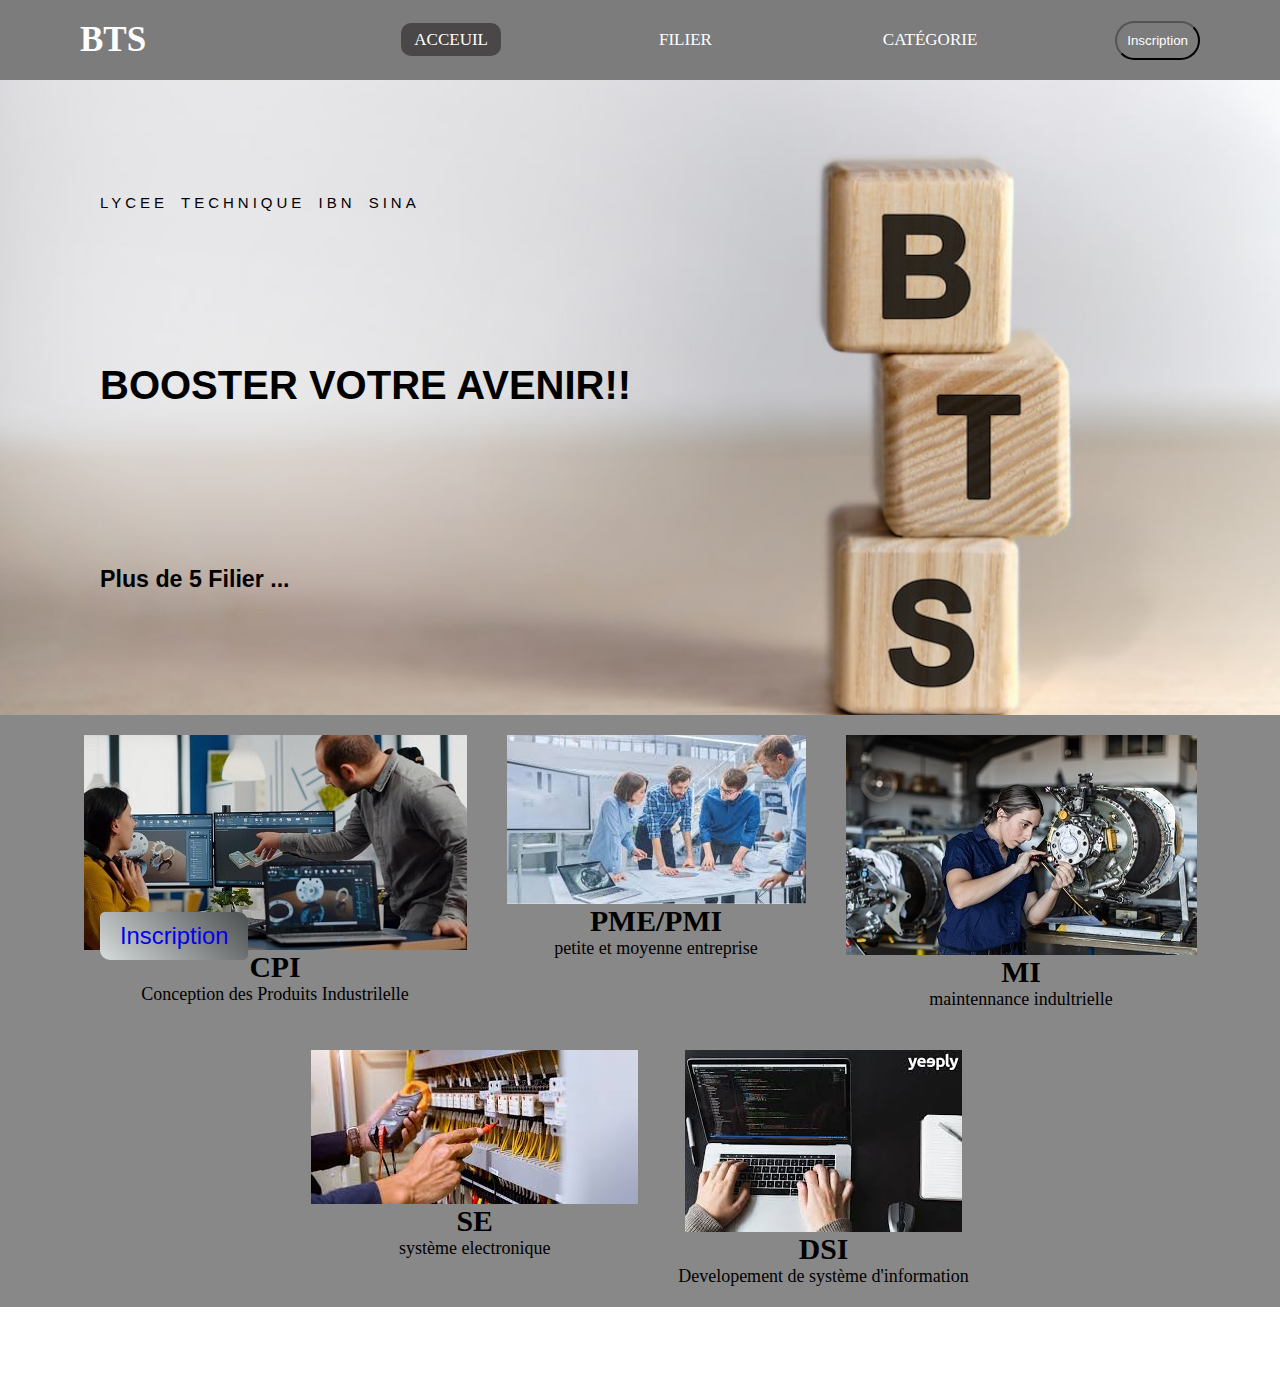
<file: index.html>
<html lang ="fr" dir="ltr">
    <head>
        <meta charset="utf-8">
        <title>BTS</title>
        <meta name="viewport " content="width= device-width , initial-scale =1.0">
        <link rel="stylesheet" href="style.css">

    </head>

    <body>
        <section class="BOO">
       
         <header>
             <nav>
                <label > BTS</label>
        
        
                 <ul>
                    <li ><a class="active"  href="#"> Acceuil</a></li>
                    <li><a href="#Filiers">Filier</a> </li> 
                    <li><a href="#"> Catégorie</a></li>
                    
                    <button id="back">
                        <a  href="1.HTML">Inscription</a>
                    </button>
                 </ul>
                
              
               
               
              </nav>
          </header>
        </section>
        <div class="section">
            <div><h4>LYCEE  TECHNIQUE IBN SINA</h4></div> 
            <div><h1>BOOSTER VOTRE AVENIR!!</h1></div> 
             <div><h3>Plus de 5 Filier ...</h3></div>
             <div>
                <button class="btn">
                      <a href="1.html">Inscription</a>
               </button>
              </div>
             
        </div>
       
       
          
    <section id="Filiers">
        <div class="Filiers">
                    <div class="cpi"> <img src="cpi.jpg" class="img2">
                        <h2>CPI</h2>
                        <p>Conception des Produits Industrilelle</p>
                    </div>
                    <div class="pme"><img src="images (3).jpeg" class="img2">
                        <h2>PME/PMI</h2>
                        <p>petite et moyenne entreprise</p>
                    </div>
                    <div class="mi"><img src="mi.jpg" class="img2">
                        <h2>MI</h2>
                        <p> maintennance indultrielle</p>
                    </div>
                    <div class="se"><img src="images (1).jpeg"alt="">
    
                        <h2>SE</h2>
                        <p> système electronique</p>
                    </div>
                    <div class="Dsi"><img src="images.jpeg" alt="">
                        <h2>DSI</h2>
                        <p>Developement de système d'information</p>
                    </div>
                    
        </section>           
        </div>
            
       
    </body>
</html>
</file>
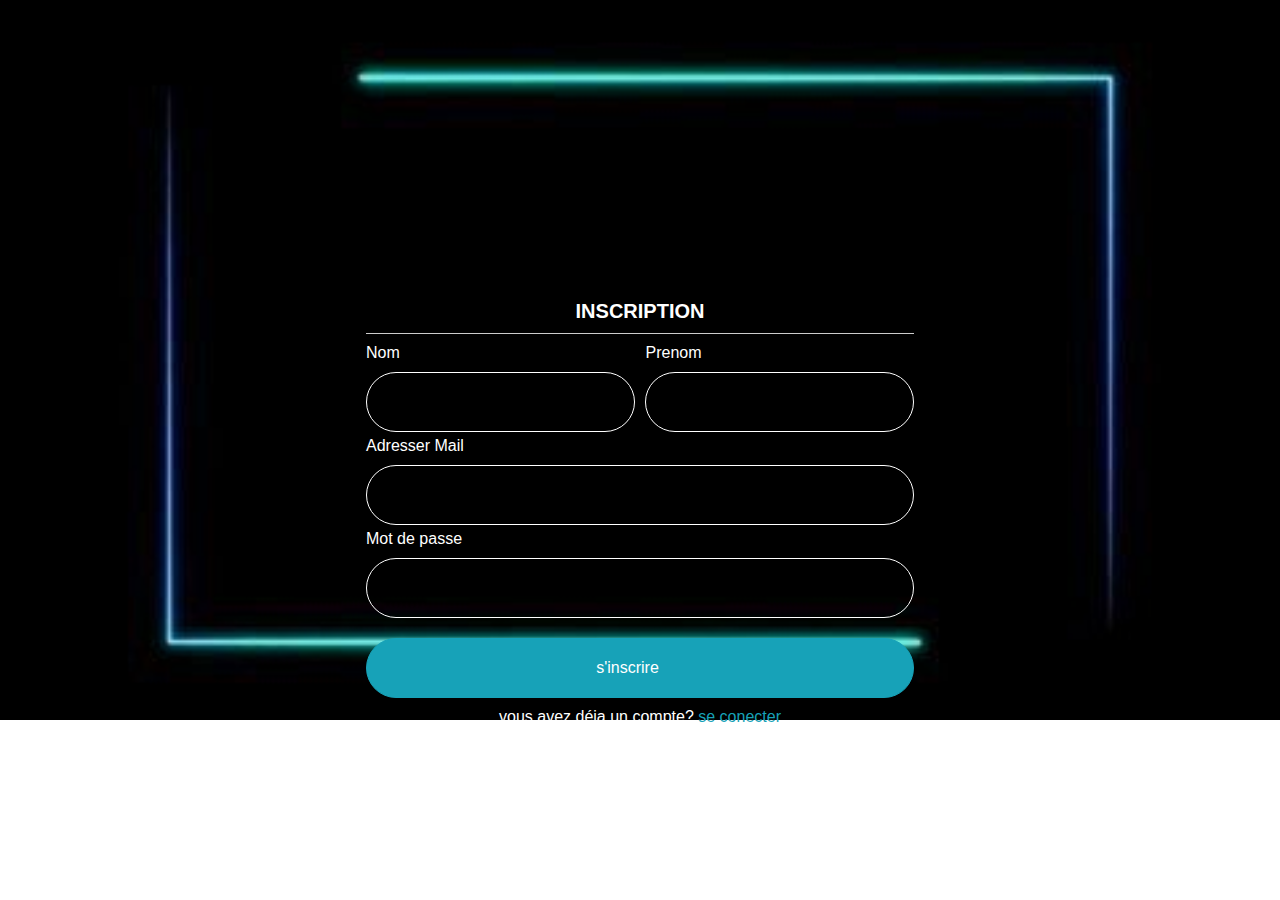
<file: 1.HTML>
<html lang ="fr" dir="ltr">
    <head>
        <meta charset="utf-8">
        <title>BTS</title>
        <meta name="viewport " content="width= device-width , initial-scale =1.0">
        <link rel="stylesheet" href="1.CSS">
    </head>

   <body>
       <form action="">
        <h4>INSCRIPTION</h4>
        <Hr></Hr>
        <div class="name">
                    <div>
                        <label >Nom</label>
                        <input type="text">
                  </div>
                  <div >
                    <label >Prenom</label>
                    <input type="text">
                  </div>
                  
         </div>
         <label >Adresser Mail</label>
        <input type="email" >
        <label for="">Mot de passe</label>
        <input type="password">
        <input type="submit" id="submit" value="s'inscrire">
        <p>vous avez déja un compte? <a href="#">se conecter </a></p>


       </form>
   </body>
</html>
</file>
<file: style.css>
* {
    padding: 0;
    margin: 0;
    text-decoration: none;
    list-style: none;
    box-sizing: border-box;
}

body .section{
    font-family: Arial, Helvetica, sans-serif;
    background-image: url(liste-BTS.jpeg);
    background-repeat: no-repeat;
    background-size: 100%;
   
}
.section div {
    padding-top: 100px;
    padding-left: 100px;
    line-height: 3;
}

nav {
    background: #7c7c7c;
    height: 80px;
    
    
       
         /* Hauteur automatique pour s'adapter au contenu */
        width: 100%;
       
       
        justify-content: space-between; /* Espacement équilibré entre les éléments */
        align-items: center; /* Alignement vertical au centre */
    

        
    
}
 #back {
   
   background-color:  transparent;
   
   padding: 10px;
   border-radius: 40px ;

   
   
 }
 
 #back a{
    color: white;
  
    width: 100%;
 }
 

label {
    color: white;
    font-size: 35px;
    line-height: 80px;
    padding: 0 80px;
    font-weight: bold;
}

nav ul {
    float: right;
    margin-right: 80px;
}

nav ul li {
    display: inline-block;
    text-align: center;
    line-height: 80px;
    margin: 0 20px;
    padding-right: 100px;
}

nav ul li a  {
    color: white;
    font-size: 17px;
    padding: 7px 13px;
    border-radius: 10px;
    text-transform: uppercase;
  
    


}
a.active,
 a:hover {
   
        background: #494747;
        transition: 2s;
        color: #fff; 

    }
   


#back a:hover{
   
        color:#ffffff ;
        background-color: #d7dcdd;

    }
    
     


/*.section {
    
}*/

.section h4 {
    font-family: 'Gill Sans', 'Gill Sans MT', Calibri, 'Trebuchet MS', sans-serif;
    font-weight: normal;
    font-size: 15px;
    word-spacing: 5;
    letter-spacing: 4;
    animation-name: ha;
    animation-duration: 2s;

}
@keyframes ha{
    50%{opacity:0 ;} 
}


.section h1 {
    font-family: arial rgba(0, 0, 0, 0.678);
    font-size: 40px;
    animation-name: animedroit;
    animation-duration: 1s;
}
@keyframes animedroit{
    from{transform: translateX(0px);}
}
@keyframes animedroit{
    to{transform: translateX(80px);}
}
.section h3{
    animation-name: ha;
    animation-duration: 2s;
}


.section button {  
    padding: 10px 20px;
    font-size: larger;
    font-family: 'Lucida Sans', 'Lucida Sans Regular', 'Lucida Grande', 'Lucida Sans Unicode', Geneva, Verdana, sans-serif;
    border-radius: 5px 10px;
    background-image: linear-gradient(45deg, #d7dcdd, #4c4f50);
    border: none;
    color: #fff;
    transition: background-color 3s, color 3s;
    position: absolute;
    
    bottom: -60px;
}
 nav div button:hover {
    background-color: #474444;
    color: #fff; /* Changement de couleur au survol */
}
.section button:focus{
    outline:invert;
}

 
    
    button:hover {
        background-color: #474444;
        color: #fff; /* Changement de couleur au survol */
   
    }




.img1 {
    position: absolute;
    top: 20%;
    right: 20px;
    width: 500px;
    height: 400;
    display: block;
    margin: 0 auto;
}

.Filiers {
    
    background-color: rgb(136, 136, 136);
    
    /*position: absolute;*/
    top: 100%; /* Positionnement sous la section BOO */
     left: 0;
    width: 100%; /* Largeur de la page */
    
    display: flex;
    flex-wrap: wrap;
    justify-content: center;
   
}

/*.Filiers {
  
}*/

.Filiers div {
    margin: 20px;
    text-align: center;
}

.Filiers .img2 {
    top: 100
    ;
    max-width: 100%;
    height: auto;
}

.bts {
    background-color: #7c7c7c;
}

body {
    margin-bottom: -500px;
}
.Filiers div p{
    font-size: 18px;
    font-family:'Times New Roman', Times, serif
}
@media(min-width:800px){
    body{
        font-size: 1.24rem;;
    }
}
</file>
<file: 1.CSS>
*{
    margin: 0;
    padding: 0;
    box-sizing:border-box;
    font-family: 'Poppins',sans-serif;
}
body{
   
    
    background-image:url( 7.jpg);

    background-repeat: no-repeat;
    background-size: 100%;
    display: flex;
    align-items: center;
    justify-content: center;
    
}
form{
    display: flex;
    flex-direction: column;
   background-color:transparent;
    padding: 10px;
    border-radius: 8px;
    box-shadow: 0 0 10px rbga(0,0,0,0.2);
    margin-top: 130px;
}
h4{
    text-align: center;
    font-size: 20px;
    color:white;
  }
  hr{
    margin: 10px 0;
    background-color: #ccc;
    border: 0;
    height: 1px;
    width: 100%;

  }
  .name{
    display: flex;
    width: 100%;
    justify-content: space-between;
  }
  .name div{
    display: flex;
    flex-direction: column;
  }
  .name div {
      width: 49%;
  }
  label{
    margin-bottom: 10px;
    color: #fff;
    border: none;
  }
  input{
    margin-bottom: 5px;
    padding: 20px 45px 20px 20px; 
    outline: 0;
    background: transparent;
    border: none;
    border: 1px solid rgba(255,255,255.2);
    border-radius: 40px;
    font-size: 16px;
    color: #fff;

  }
  input::placeholder{
    color: #fff;
  }
  input:focus{
    border:1px solid #17a2b8;
  }
#submit{
    margin-top: 15px;
    background-color: #17a2b8;
    color: #fff;
    border: 1px solid  #17a2b8;
    cursor: pointer;
}
p{
    text-align: center;
    margin: 5px 0;
    font-size: 16px;
    color: #fff;
}
p a{
    text-decoration: 0;
    color:  #17a2b8;

}
p a:hover{
    text-decoration: underline;
}
</file>
